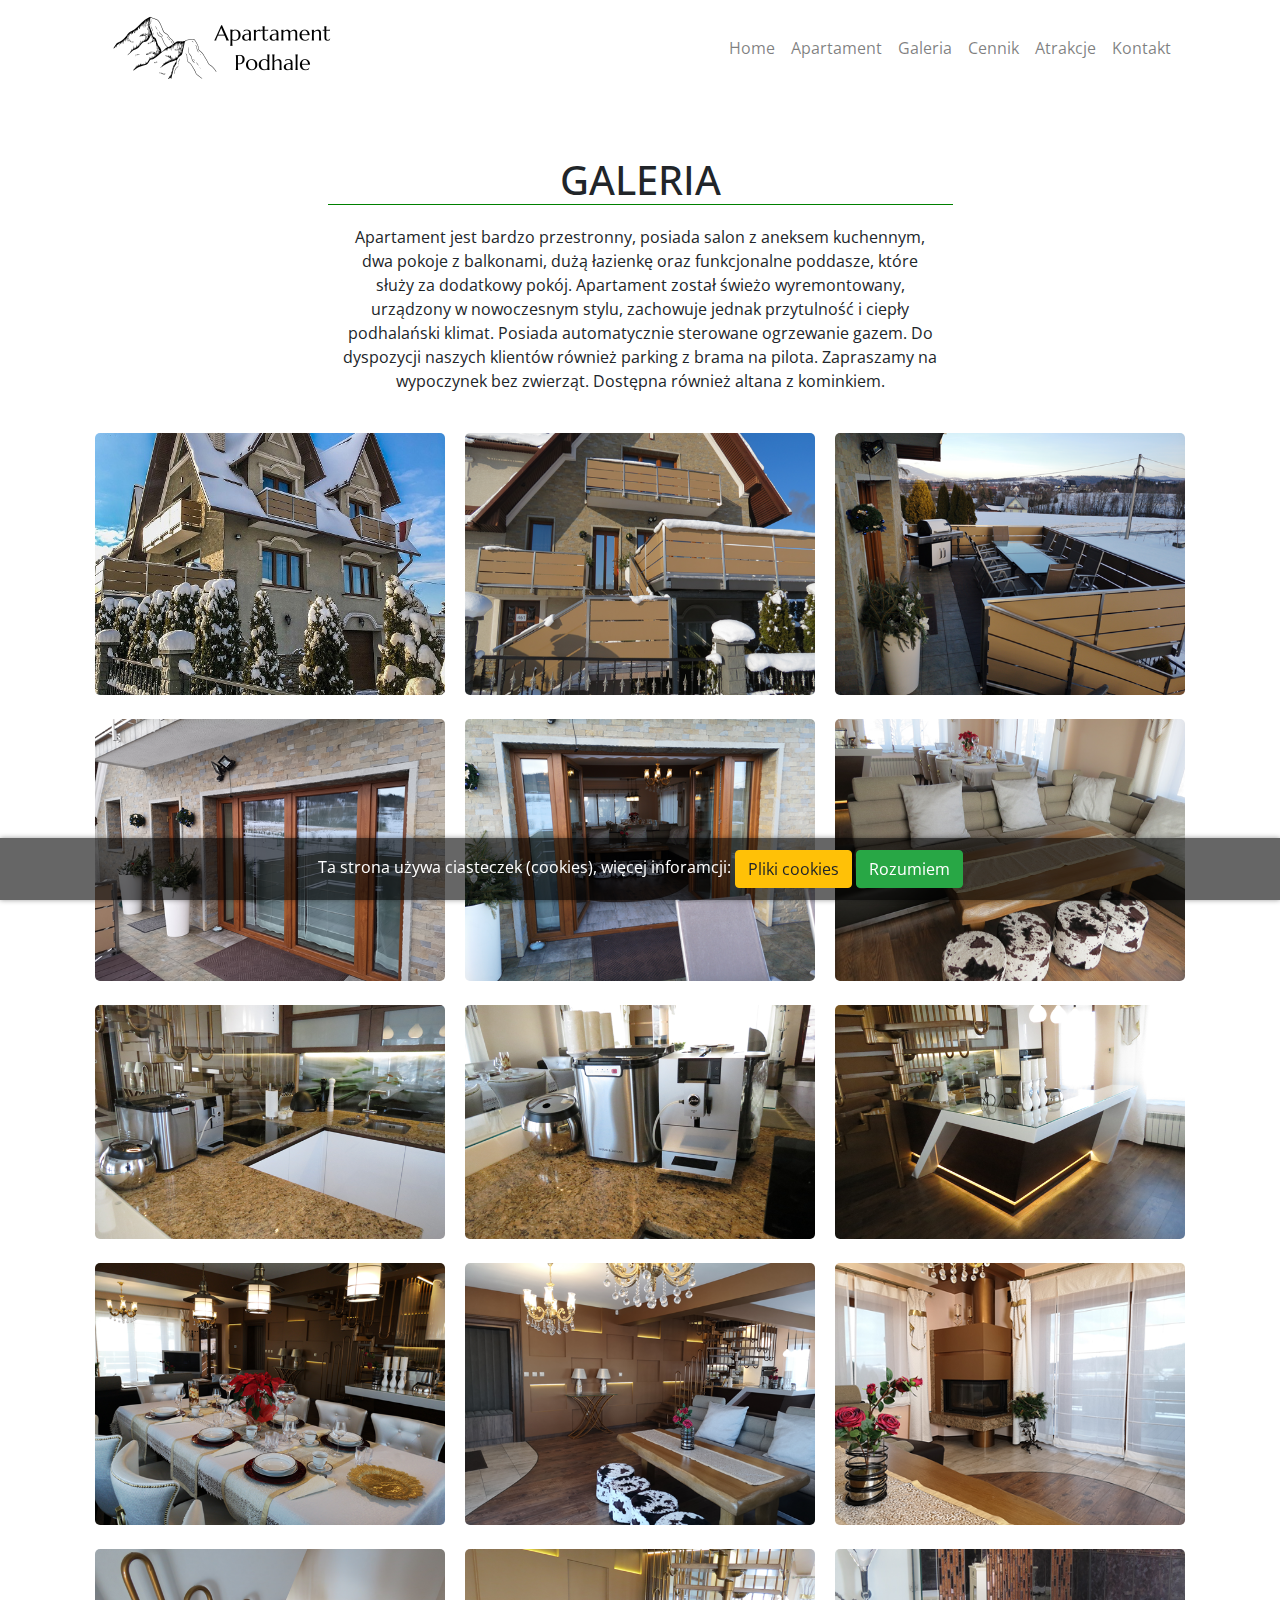
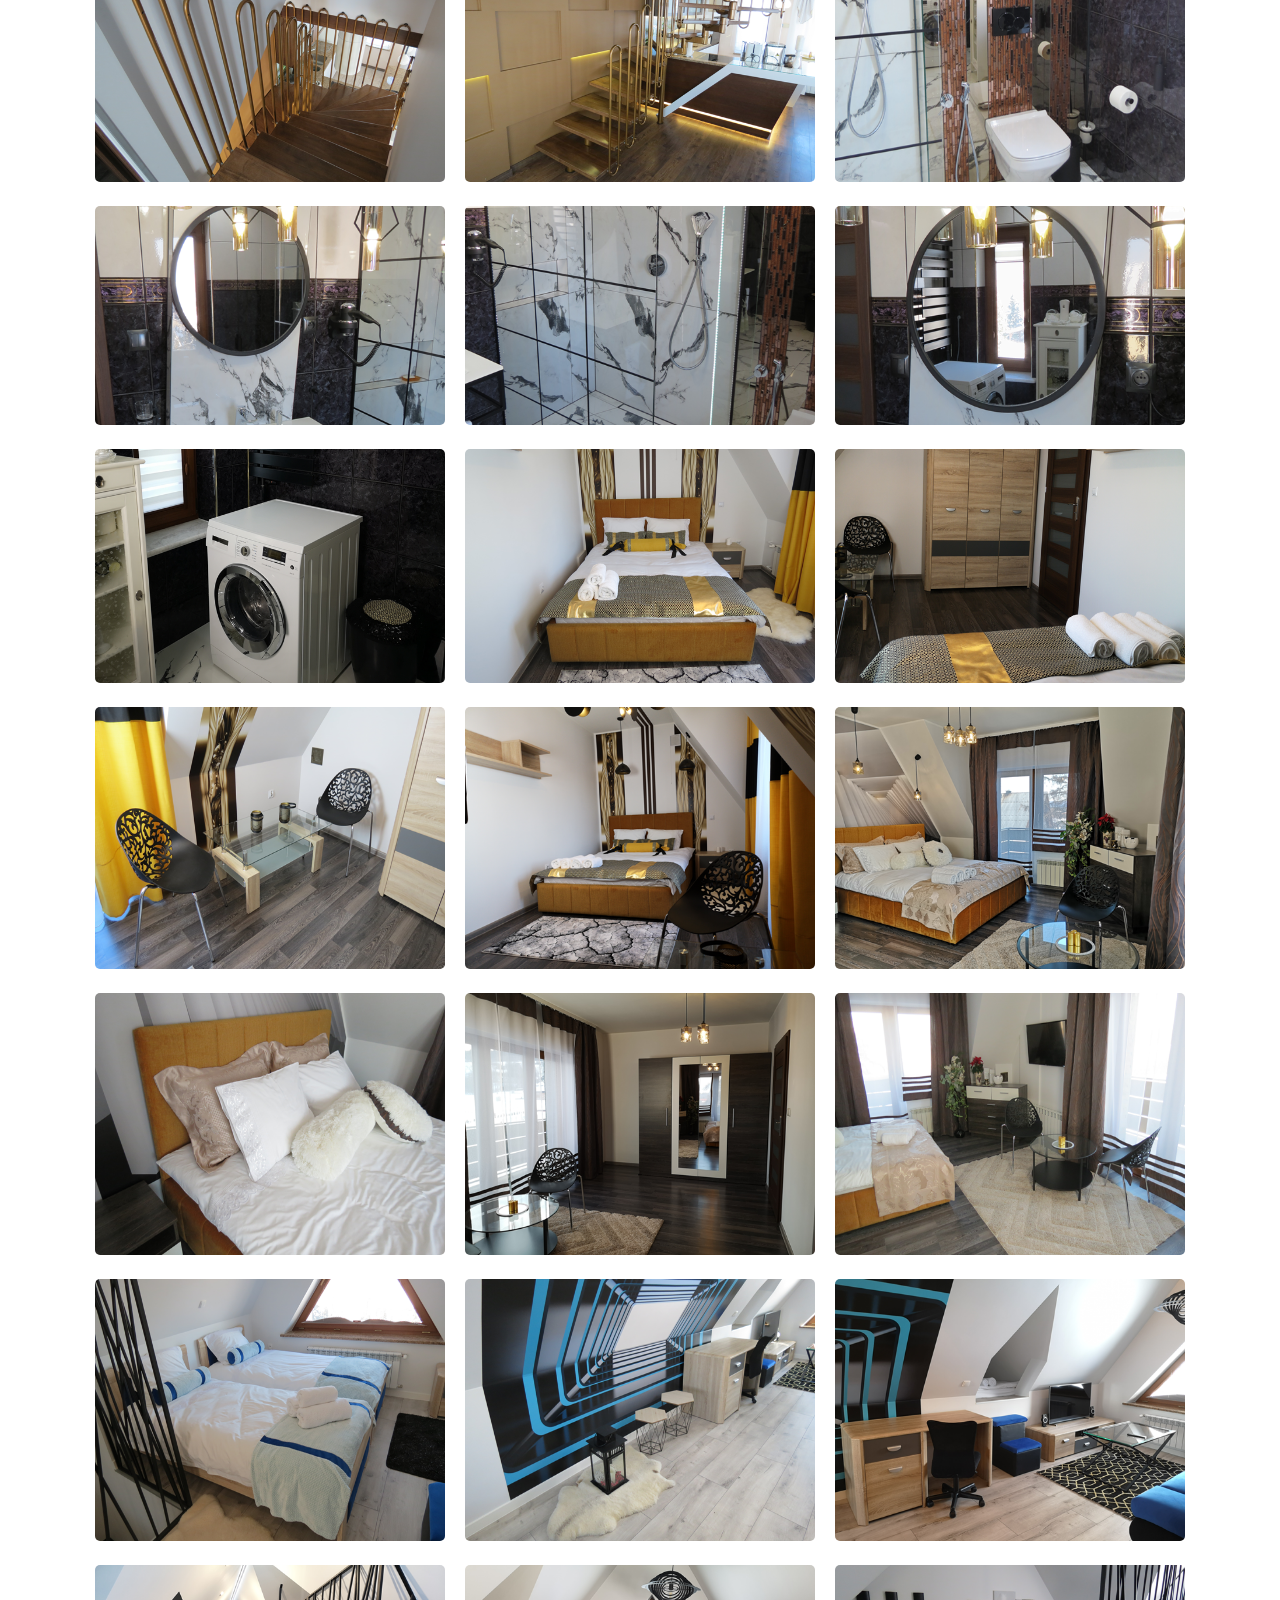
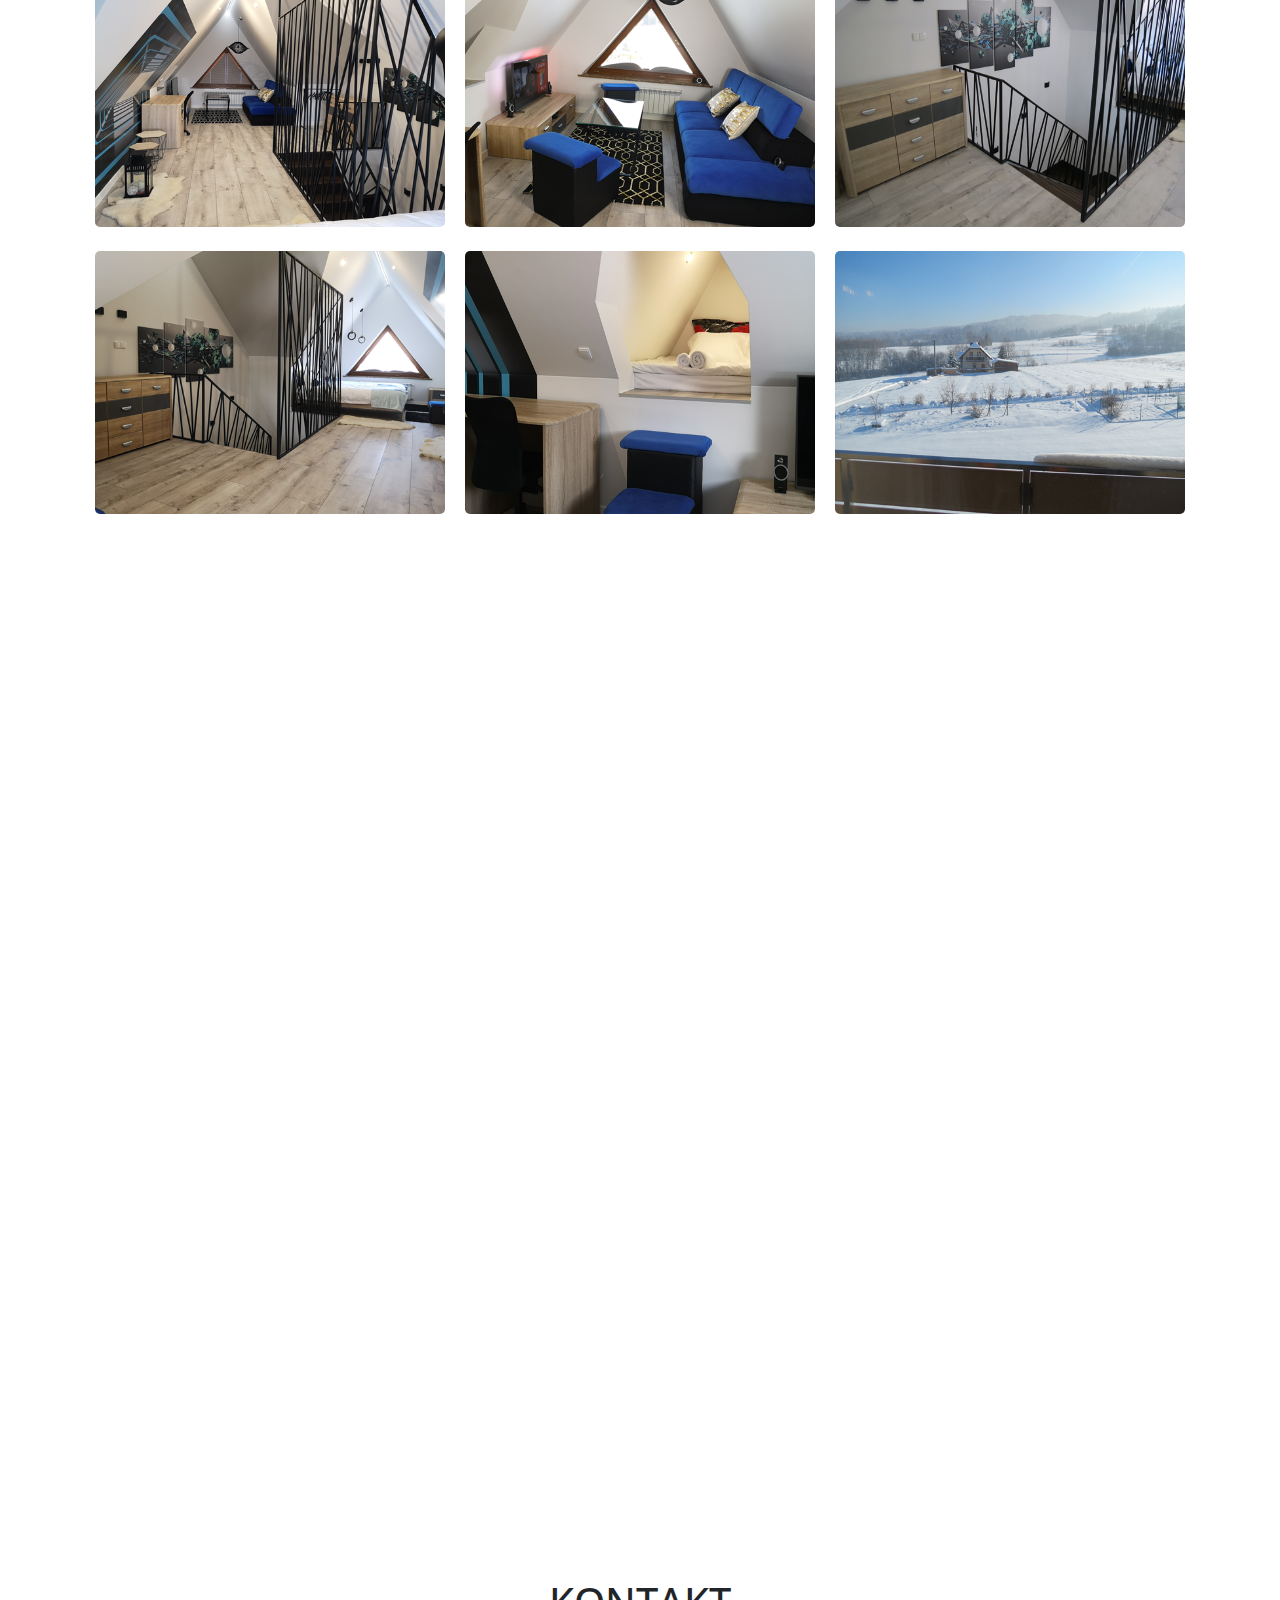
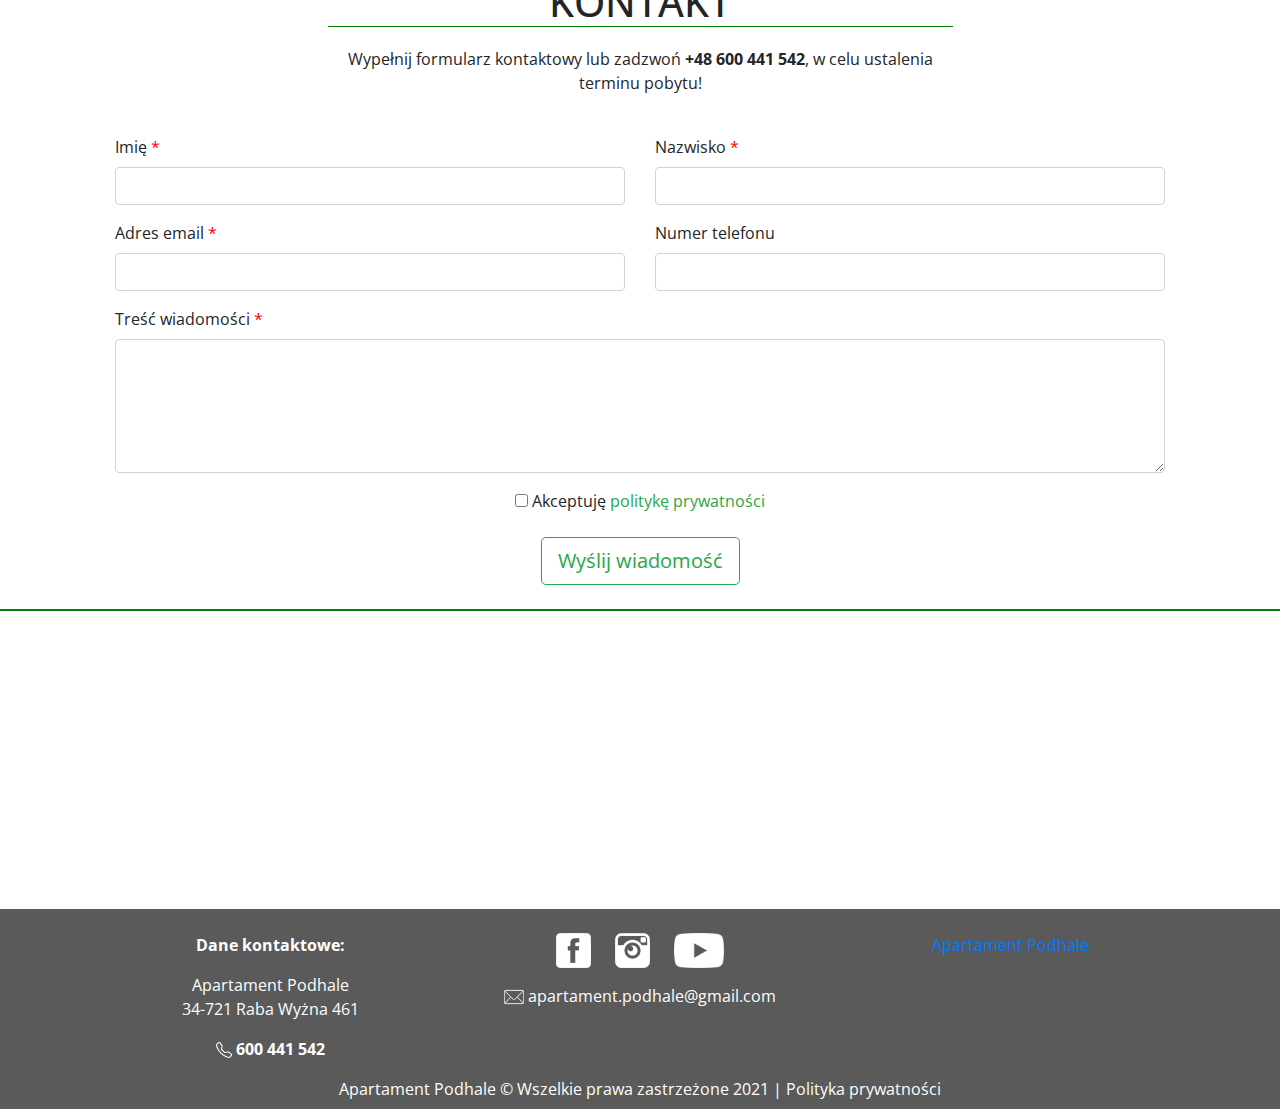
<file: galeria.html>
<!DOCTYPE html>
<html lang="pl">
	<head>
    <script>
            window.dataLayer = window.dataLayer || [];
            function gtag(){dataLayer.push(arguments);}
            gtag('js', new Date());

            gtag('config', 'G-Z7LNX05TD7');
        </script>    
    <meta charset="utf-8">
		<title>Apartament Podhale</title>
		<link rel="icon" type="image/png" sizes="16x16" href="img/logo-icon.png">
		<meta name="description" content="Apartament Podhale 3-poziomowy APARTAMENT o łącznej powierzchni 170 m2 
        położony w malowniczej górskiej miejscowości Raba Wyżna, niedaleko Rabki Zdrój i Zakopanego.">
        <meta name="keywords" content="apartament, podhale, apartament podhale, domki, 
        domki podhale, noclegi w górach, noclegi Rabka Zdrój, domki Rabka Zdrój,
        wynajem podhale, wynajem, wynajem Rabka Zdrój, szlaki Gorce, noclegi Turbacz, 
        pokoje na wynajem, pokoje w górach, pokoje podhale, pokoje Rabka Zdrój">
		<meta name="author" content="CodeBright">
		
		<meta name="viewport" content="width=device-width, initial-scale=1, shrink-to-fit=no">
		
		<meta http-equiv="X-Ua-Compatible" content="IE=edge,chrome=1">
		
		<link rel="stylesheet" type="text/css" href="assets/css/bootstrap.min.css"/>
        <link rel="stylesheet" type="text/css" href="assets/css/style.css"/>
        <link rel="stylesheet" type="text/css" href="assets/css/galeria.css"/>
        
        <style>
            .form-control:focus{border-color:green;box-shadow:0 0 0 .2rem rgba(5,166,19,.25)}
            .slid{background-image: url(img/bg-image.jpg);height: 400px;background-repeat: no-repeat;background-position: center;background-size: cover;background-attachment: fixed;margin: 20px 0;}
        </style>
		
        <link href="https://fonts.googleapis.com/css?family=Open+Sans:400,700&amp;subset=latin-ext" rel="stylesheet">

        <script src="assets/js/cookies.js"></script>
        
	</head>

    <body>
    <!-- TOPBAR -->
    <div class="topdiv">
        <header class="container">
            <nav class="navbar navbar-light navbar-expand-lg">
                <a class="navbar-brand" href="https://dkurpi.github.io/apartamenty-podhale/"><img src="img/logo.png" class="logo"/></a>
                
                <button class="navbar-toggler" type="button" data-toggle="collapse" data-target="#mainmenu" aria-controls="mainmenu" aria-expanded="false" aria-label="Przełącznik nawigacji">
				<span class="navbar-toggler-icon"></span>
			    </button>
                <div class="collapse navbar-collapse" id="mainmenu">
                    <ul class="navbar-nav ml-auto" style="font-size:16px;">
                        <li class="nav-item">
                            <a class="nav-link" href="https://dkurpi.github.io/apartamenty-podhale/#top">Home</a>
                        </li>
                        <li class="nav-item">
                            <a class="nav-link" href="https://dkurpi.github.io/apartamenty-podhale/#apartament">Apartament</a>
                        </li>
                        <li class="nav-item">
                            <a class="nav-link" href="#galeria">Galeria</a>
                        </li>
                        <li class="nav-item">
                            <a class="nav-link" href="https://dkurpi.github.io/apartamenty-podhale/#cennik">Cennik</a>
                        </li>
                        <li class="nav-item">
                            <a class="nav-link" href="https://dkurpi.github.io/apartamenty-podhale/#atrakcje">Atrakcje</a>
                        </li>
                        <li class="nav-item">
                            <a class="nav-link" href="#kontakt">Kontakt</a>
                        </li>
                    </ul>
                </nav>

            </header>
        </div>
        <!-- COOKIES -->
        <div id="cookies-message-container">
            <div id="cookies-message">
                Ta strona używa ciasteczek (cookies), więcej inforamcji: <a href="polityka_plikow_cookies.pdf" class="btn btn-warning" target="_blank">Pliki cookies</a>
                <a onclick="WHCloseCookiesWindow();" class="btn btn-success">Rozumiem</a>
            </div>
        </div>    
        
        <!-- GALERIA -->
        <section id="galeria" style="padding-top: 40px;">
        <div class="container-fluid">
            <h1 class="text-center col-sm-6 ml-auto mr-auto">GALERIA</h1>
            <p class="text-center col-sm-6 ml-auto mr-auto" style="margin-bottom: 40px;">Apartament jest bardzo przestronny, 
                posiada salon z aneksem kuchennym, dwa pokoje z balkonami, dużą łazienkę oraz funkcjonalne poddasze, 
                które służy za dodatkowy pokój. Apartament został świeżo wyremontowany, urządzony w nowoczesnym stylu, 
                zachowuje jednak przytulność i ciepły podhalański klimat. Posiada automatycznie sterowane ogrzewanie gazem. 
                Do dyspozycji naszych klientów również parking z brama na pilota. 
                Zapraszamy na wypoczynek bez zwierząt. Dostępna również altana z kominkiem.</p>
        </div>
        <div class="container d-flex flex-wrap" id="gallery" data-toggle="modal" data-target="#exampleModal">

        </div>
        
        <div class="container ml-auto mr-auto pl-4 pr-4" style="height:500px;">
            <iframe style="width:100%; height:500px; border-radius:10px;" src="https://www.youtube.com/embed/3kF8DpJz10E" frameborder="0" 
                allow="accelerometer; autoplay; clipboard-write; encrypted-media; gyroscope; picture-in-picture" allowfullscreen>
            </iframe>
        </div>

        <div class="modal fade bd-example-modal-lg" id="exampleModal" tabindex="-1" role="dialog" aria-labelledby="myLargeModalLabel" aria-hidden="true">
            <div class="modal-dialog modal-lg" role="document">
                <div class="modal-content">
                <div class="modal-header">
                    <button type="button" class="close" data-dismiss="modal" aria-label="Close">
                    <span aria-hidden="true">×</span>
                    </button>
                </div>
            
            <div class="modal-body">
                    
                <!-- Carousel markup: https://getbootstrap.com/docs/4.4/components/carousel/ -->
                <div id="carouselExample" class="carousel slide" data-ride="carousel">
                    <div id="carousel-inner"  class="carousel-inner">
                        <div class="carousel-item active">
                        <img class="d-block w-100" src="img/gallery-slider/1.png">
                        </div>
                    </div>
                    <a class="carousel-control-prev" href="#carouselExample" role="button" data-slide="prev">
                        <span class="carousel-control-prev-icon" aria-hidden="true"></span>
                        <span class="sr-only">Previous</span>
                    </a>
                    <a class="carousel-control-next" href="#carouselExample" role="button" data-slide="next">
                        <span class="carousel-control-next-icon" aria-hidden="true"></span>
                        <span class="sr-only">Next</span>
                    </a>
                    </div>
                </div>
                </div>
            </div>
        </div>

        <!-- IMAGE -->
        <section>
            <div class="slid" style="height: 400px;"></div>
        </section>
        <!-- KONTAKT -->
        <section id="kontakt" style="padding-top: 80px;">
            <div class="container-fluid">
                <h1 class="text-center col-sm-6 ml-auto mr-auto">KONTAKT</h1>
            </div>
            <p class="text-center col-sm-6 ml-auto mr-auto" style="margin-bottom: 40px;">Wypełnij formularz kontaktowy lub zadzwoń <strong>+48 600 441 542</strong>, w celu ustalenia terminu pobytu!</p>
        <!-- FORM -->
        <!-- FORM -->
        <!-- FORM -->
        <!-- FORM -->
                <!-- <div class="alert alert-success" role="alert" style="text-align: center;">
                    <h3 class="alert-heading">Twoja wiadomość została wysłana</h3>
                    <p>Dziękujemy za zgłoszenie, postaramy się odpowiedzieć na zapytanie tak szybko, jak to możliwe!</p>
                </div> -->

        <!-- FORM -->
        <!-- FORM -->
        <!-- FORM -->
        <!-- FORM --> <!-- FORM -->
        <!-- FORM -->
        <!-- FORM -->
        <!-- FORM -->
            <form class="container" method="post" action="#kontakt" >       
                <div class="d-flex flex-row flex-wrap container justify-content-center">
                    <div class="form-group col-9 col-md-6">
                        <label for="name">Imię <span style="color: red;">*</span></label>
                        <input type="text" class="form-control" id="userNname" name="userName" required>
                    </div>
                    <div class="form-group col-9 col-md-6">
                        <label for="surname">Nazwisko <span style="color: red;">*</span></label>
                        <input type="text" class="form-control" id="surname" name="surname" required>
                    </div>
                    <div class="form-group col-9 col-md-6">
                        <label for="email">Adres email <span style="color: red;">*</span></label>
                        <input type="email" class="form-control" id="email" name="email" required>
                    </div>
                    <div class="form-group col-9 col-md-6">
                        <label for="number">Numer telefonu</label>
                        <input type="number" class="form-control" id="phoneNumber" name="phoneNumber">
                    </div>
                    <div class="form-group col-9 col-md-12">
                        <label for="ask_text">Treść wiadomości <span style="color: red;">*</span></label>
                        <textarea class="form-control text-break" rows="5" id="askText" name="askText" required></textarea>
                    </div>
                    <div class="form-group col-9 col-md-12 text-center">
                        <input type="checkbox" id="check" name="check" required> Akceptuję <a href="polityka_prywatnosci_apartament_podhale.pdf" target="_blank" class="text-success">politykę prywatności</a>
                    </div>
                </div>
                <input type="submit" id="send" name="send" class="btn btn-outline-success btn-lg d-block ml-auto mr-auto mt-2 mb-4" value="Wyślij wiadomość"></input> 
            </form>
            <div style="width: 100%; height: 300px; border-top: 2px solid green;">
                <iframe width="100%" height="300" src="https://maps.google.com/maps?q=apartament%20podhale%20raba%20wy%C5%BCna&t=&z=13&ie=UTF8&iwloc=&output=embed" frameborder="0" scrolling="no" marginheight="0" marginwidth="0"></iframe>
            </div>
        </section>
        <!-- STOPKA -->
        <div id="fb-root"></div>
        <script async defer crossorigin="anonymous" src="https://connect.facebook.net/pl_PL/sdk.js#xfbml=1&version=v9.0" nonce="0O6WYHDZ"></script>
        
        <footer style="font-size: 16px; color: white; background-color: #5a5a5a;" class="">
            <div class="container d-flex pt-4 flex-wrap">    
                <div class="col-12 col-md-4" style="text-align: center;">
                    <p><strong>Dane kontaktowe:</strong></p>
                    <p>Apartament Podhale<br />
                    34-721 Raba Wyżna 461</p>
                    <p><svg width="1em" height="1em" viewBox="0 0 16 16" class="bi bi-telephone" fill="currentColor" xmlns="http://www.w3.org/2000/svg">
                    <path fill-rule="evenodd" d="M3.654 1.328a.678.678 0 0 0-1.015-.063L1.605 2.3c-.483.484-.661 1.169-.45 1.77a17.568 17.568 0 0 0 4.168 6.608 17.569 17.569 0 0 0 6.608 4.168c.601.211 1.286.033 1.77-.45l1.034-1.034a.678.678 0 0 0-.063-1.015l-2.307-1.794a.678.678 0 0 0-.58-.122l-2.19.547a1.745 1.745 0 0 1-1.657-.459L5.482 8.062a1.745 1.745 0 0 1-.46-1.657l.548-2.19a.678.678 0 0 0-.122-.58L3.654 1.328zM1.884.511a1.745 1.745 0 0 1 2.612.163L6.29 2.98c.329.423.445.974.315 1.494l-.547 2.19a.678.678 0 0 0 .178.643l2.457 2.457a.678.678 0 0 0 .644.178l2.189-.547a1.745 1.745 0 0 1 1.494.315l2.306 1.794c.829.645.905 1.87.163 2.611l-1.034 1.034c-.74.74-1.846 1.065-2.877.702a18.634 18.634 0 0 1-7.01-4.42 18.634 18.634 0 0 1-4.42-7.009c-.362-1.03-.037-2.137.703-2.877L1.885.511z"/>
                    </svg> <strong>600 441 542</strong></p>
                    
                </div>      
                <div class="col-12 col-md-4" style="text-align: center;">
                    <div class="mb-3">
                        <a href="https://www.facebook.com/ApartamentPodhale/" target="_blank"><img src="img/facebook.ico" style="width: 35px; margin-right: 20px;"/></a>
                        <img src="img/instagram.ico" style="width: 35px; margin-right: 20px;"/>
                        <a href="https://www.youtube.com/channel/UCOcEj1Phofya_tqeboYMZDA" target="_blank"><img src="img/youtube.png" style="width: 50px; "/></a>
                    </div>
                    <p><img src="img/email.ico" style="width: 20px; "/> apartament.podhale@gmail.com</p>
                </div>
                <div class="col-12 col-md-4" style="text-align: center;">
                    <div class="fb-page" data-href="https://www.facebook.com/ApartamentPodhale/" data-tabs="timeline" data-width="280" data-height="70" data-small-header="false" data-adapt-container-width="true" data-hide-cover="false" data-show-facepile="true"><blockquote cite="https://www.facebook.com/ApartamentPodhale/" class="fb-xfbml-parse-ignore"><a href="https://www.facebook.com/ApartamentPodhale/">Apartament Podhale</a></blockquote></div>
                </div>
            </div>
            <p class="text-center col-sm-6 ml-auto mr-auto mb-0 pb-2">Apartament Podhale &copy; Wszelkie prawa zastrzeżone 2021 | <a href="polityka_prywatnosci_apartament_podhale.pdf" target="_blank" class="text-white">Polityka prywatności</a></p>
        
        </footer>

  

    <script>

    function createElementFromHTML(htmlString) {
    var div = document.createElement('div');
    div.innerHTML = htmlString.trim();
    return div.firstChild; 
    }

    const gallery = document.getElementById('gallery');
    const carousel = document.getElementById('carousel-inner');

    for(let i = 1; i <= 36; i++){
        const imageSrc = `<img src="img/gallery/${i}.png" data-target="#carouselExample" data-slide-to="${i}" alt="" class="w-100 col-md-4 mb-4 p-0 ml-auto mr-auto myImg" style="max-width: 350px; border-radius: 5px;"/>`
        const carouselSrc = `<div class="carousel-item"><img class="d-block w-100" src="img/gallery-slider/${i}.png"></div>`
        
        const image = createElementFromHTML(imageSrc)
        const carouselImage = createElementFromHTML(carouselSrc)

        gallery.appendChild(image)
        carousel.appendChild(carouselImage)
    }


    </script>
      <script src="https://code.jquery.com/jquery-3.5.1.slim.min.js" integrity="sha384-DfXdz2htPH0lsSSs5nCTpuj/zy4C+OGpamoFVy38MVBnE+IbbVYUew+OrCXaRkfj" crossorigin="anonymous"></script>
      <script src="https://cdn.jsdelivr.net/npm/popper.js@1.16.1/dist/umd/popper.min.js" integrity="sha384-9/reFTGAW83EW2RDu2S0VKaIzap3H66lZH81PoYlFhbGU+6BZp6G7niu735Sk7lN" crossorigin="anonymous"></script>
      <script src="assets/js/bootstrap.min.js"></script>
    </body>
</html>
</file>
<file: assets/css/style.css>
html
{
    scroll-behavior: smooth;
}

body
{
    font-family: 'Open Sans', sans-serif;
    font-size: 16px;
    margin: 0;
}

.topdiv
{
    position: sticky;
    top: 0;
    width: 100%;
    background-color: #fff;
    z-index: 100;
    
}

header
{
    background-color: #fff;

}

.logo
{
    width: 250px;
    height: auto;
}

.topimg
{
    width:100%;
    opacity: 0.8;
}

.topSection
{
    position: relative;
}
.topText
{
    position: absolute;
    top:30%;
    text-align: center;
    width: 100%;
    background-color: rgba(0,0,0,0.2);
}

h1
{
    margin: 20px;
    border-bottom: 1px green solid;
    text-align: center;
}

.topH1
{
    color: #fff;
}

@media (max-width: 768px) {
    h1 {
        font-size: 22px;
    }
    .topText {
        top:15%;
    }
}

.item1 { grid-area: photo1; }
.item2 { grid-area: photo2; }
.item3 { grid-area: photo3; }
.item4 { grid-area: photo4; }
.item5 { grid-area: photo5; }

.grid-container 
{
  display: grid;
  grid-template-areas:
    'photo1 photo1 photo2'
    'photo1 photo1 photo5'
    'photo3 photo4 photo5';
}

.grid-container img
{
    width: 100%;
}

/* cookie alert */
#cookies-message{ 
    color: white; 
    padding: 12px 10px; 
    text-align: center; 
    position: fixed; 
    bottom:0px; 
    left:0; 
    right:0; 
    background-color: rgba(0,0,0,0.6); 
    z-index: 100000; 
    box-shadow: 0 0 5px rgba(0,0,0,0.4); 
    display: none;
  }
</file>
<file: assets/css/galeria.css>
#gallery img:hover
{
  cursor: pointer;
  opacity: 0.7;
  transition: 0.5s;
}
</file>
